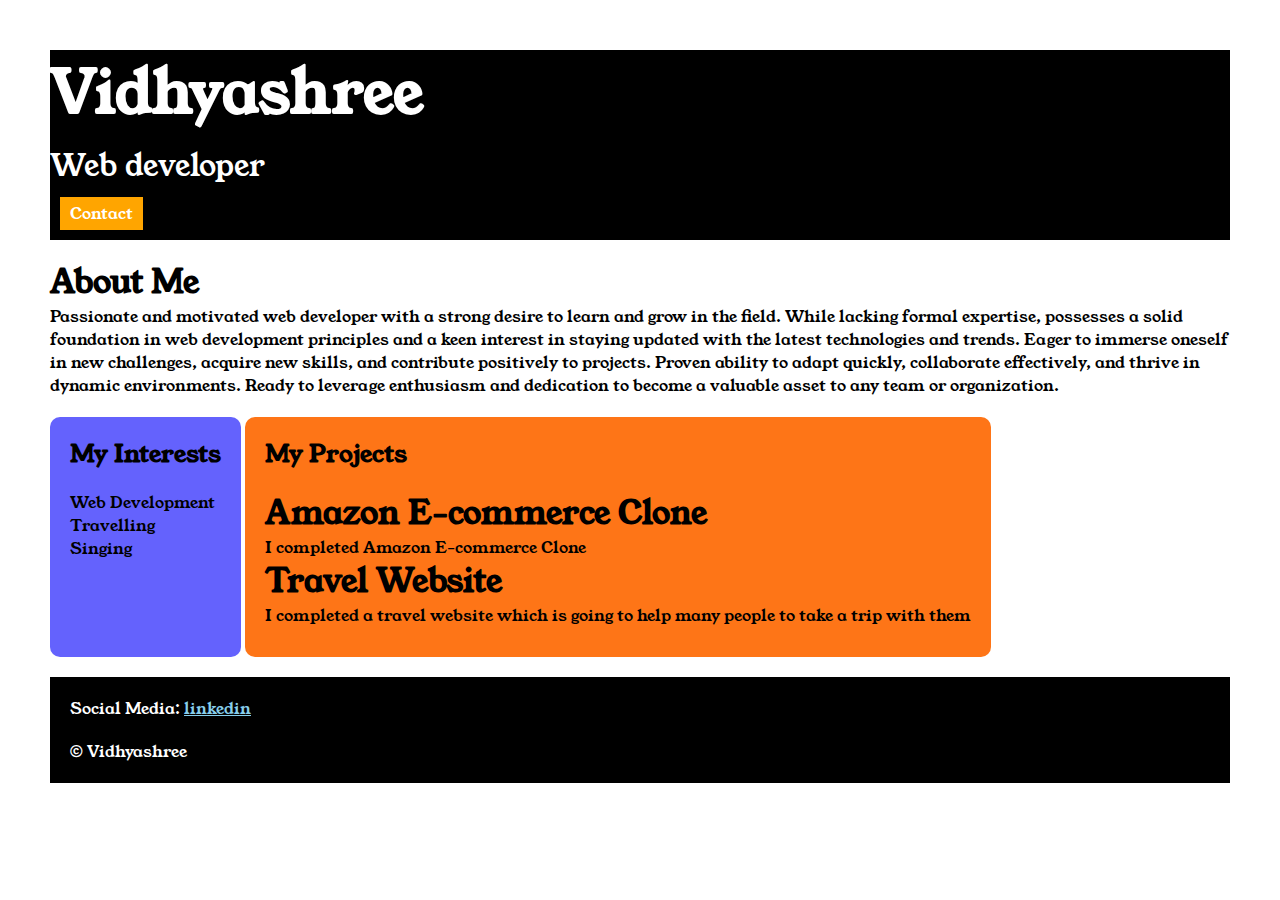
<file: index.html>
<!DOCTYPE html>
<html>

<head>
    <title> Portfolio </title>
    <link rel="stylesheet" href="style.css">

</head>

<body>

    <div class="container">
        <div class="section-one">
            <h1 class="section-one__name"> Vidhyashree </h1>
            <p class="section-one__role"> Web developer </p>
            <a class="section-one__contact" href="contact.html">Contact</a>
            <link rel="preconnect" href="https://fonts.googleapis.com">
            <link rel="preconnect" href="https://fonts.gstatic.com" crossorigin>
            <link href="https://fonts.googleapis.com/css2?family=Young+Serif&display=swap" rel="stylesheet">
        </div>

        <div class="section-two">
            <h1 class="section-two__title"> About Me</h1>
            <p> Passionate and motivated web developer with a strong desire to learn and grow in the field.
                While lacking formal expertise, possesses a solid foundation in web development principles and a keen
                interest
                in staying updated with the latest technologies and trends.
                Eager to immerse oneself in new challenges, acquire new skills, and contribute positively to projects.
                Proven ability to adapt quickly, collaborate effectively, and thrive in dynamic environments.
                Ready to leverage enthusiasm and dedication to become a valuable asset to any team or organization.
            </p>
        </div>

        <div class="section-three">
            <h2 class="section-three__title">My Interests</h2>
            <ul class="section-three__description">
                <li>Web Development</li>
                <li> Travelling </li>
                <li> Singing </li>
            </ul>
        </div>

        <div class="section-four">
            <h2 class="section-four__title"> My Projects</h2>
            <ul class="section-four__description">
                <li>
                    <h1> Amazon E-commerce Clone </h1>
                    <p> I completed Amazon E-commerce Clone </p>
                </li>
                <li>
                    <h1> Travel Website </h1>
                    <p> I completed a travel website which is going to help many people to take a trip with them</p>
                </li>
            </ul>
        </div>

        <div class="section-five">
            <p class="section-five__title"> Social Media:
                <a href="https://www.linkedin.com/in/vidhyashree76/">linkedin</a>
            </p>
            <p class="section-five__description"> &copy; Vidhyashree</p>
        </div>
    </div>
</body>

</html>
</file>
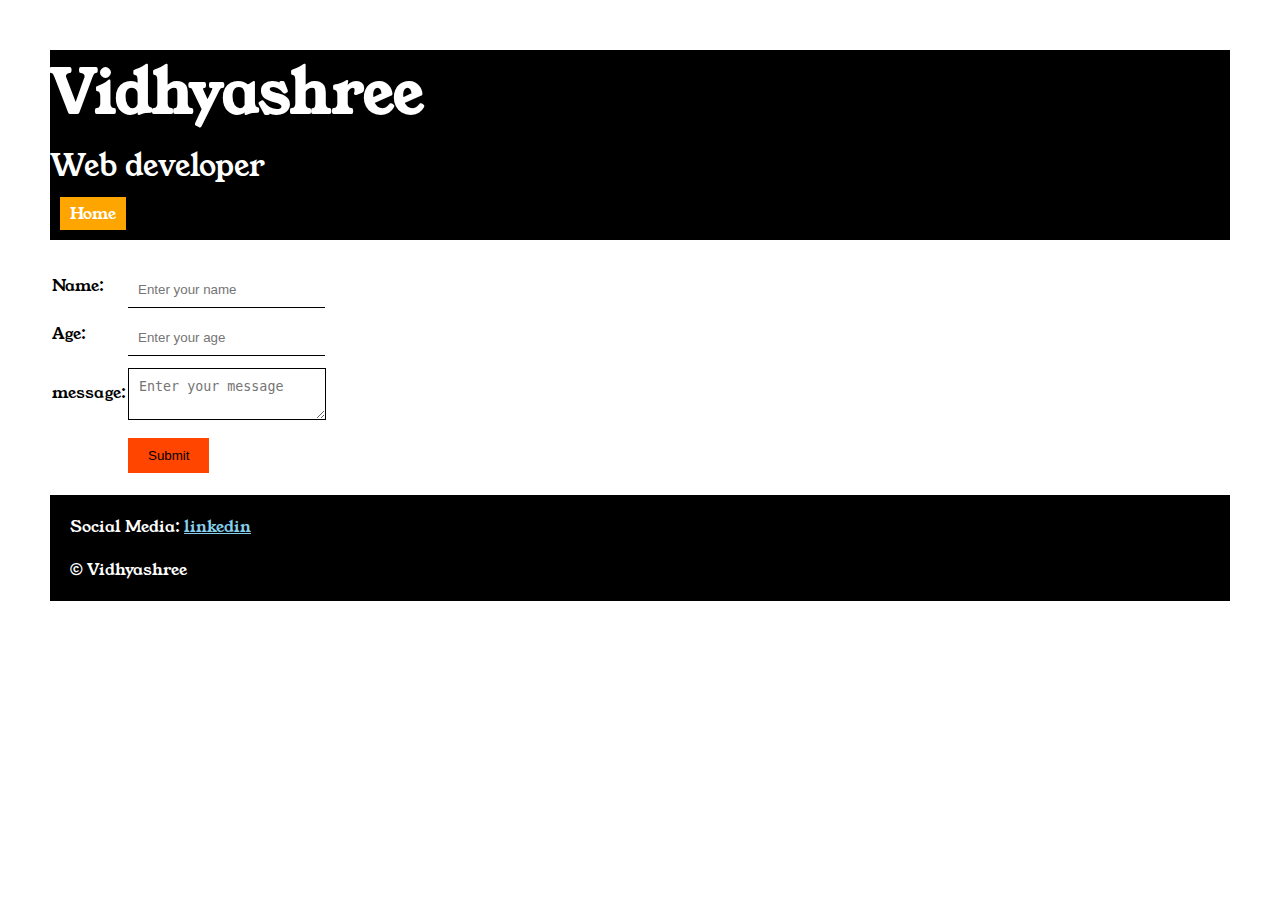
<file: contact.html>
<!DOCTYPE html>
<html lang="en">

<head>
    <meta charset="UTF-8">
    <meta name="viewport" content="width=device-width, initial-scale=1.0">
    <title> Contact </title>
    <link rel="stylesheet" href="style.css">
    <link rel="preconnect" href="https://fonts.googleapis.com">
    <link rel="preconnect" href="https://fonts.gstatic.com" crossorigin>
    <link href="https://fonts.googleapis.com/css2?family=Young+Serif&display=swap" rel="stylesheet">
</head>

<body>

    <div class="container">

    <div class="section-one">
        <h1 class="section-one__name"> Vidhyashree </h1>
        <p class="section-one__role"> Web developer </p>
        <a class="section-one__contact" href="index.html"> Home </a>
       
    </div>

    <div class="contact-form">
    <form>
        <table>
            <tr>
                <td>
                    <label>Name:</label>
                </td>
                <td>
                    <input type="text" placeholder="Enter your name" class="contact-form__input">
                </td>
            </tr>
            <tr>
                <td>
                    <label>Age:</label>
                </td>
                <td>
                    <input type="text" placeholder="Enter your age" class="contact-form__input">
                </td>
            </tr>
            <tr>
                <td>
                    <label>message:</label>
                </td>
                <td>
                    <textarea placeholder="Enter your message" class="contact-form__textarea"></textarea>
                </td>
            </tr>
            <tr>
                <td>

                </td>
                <td>
                    <input type="submit" class="contact-form__submit">
                </td>
            </tr>
        </table>
    </form>
    </div>
    <div class="section-five">
        <p class="section-five__title"> Social Media:
            <a href="https://www.linkedin.com/in/vidhyashree76/">linkedin</a>
        </p>
        <p class="section-five__description"> &copy; Vidhyashree</p>
    </div>
</body>

</html>
</file>
<file: style.css>
* {
    padding: 0px;
    margin: 0px;
}

body {
    font-family: "Young Serif", serif;

}
.container{
    padding : 50px;

}
.section-one{
    background-color:black;
    color: white;


}
.section-one__contact{
    background-color:orange;
    color: white;
    text-decoration:none;
    padding-left:10px;
    padding-right:10px;
    padding-top:5px;
    padding-bottom:5px;
    display:inline-block;
    margin-top:10px;
    margin-bottom: 10px;
    margin-left: 10px;
    margin-right: 10px;
}
.section-one__name{
    font-size: 60px;
}
.section-one__role{
    font-size: 30px;
    margin-top: 10px;
}
.section-two,.section-three,.section-four,.section-five{
    margin-top: 20px;
}
.section-two__description,.section-three__description,.section-four__description,.section-five__description{
    margin-top: 20px;
}
.section-five{
    background-color: black;
    color:white;
    padding: 20px;
}
.section-five__title a{
    color:skyblue;
}
.section-three li,.section-four li{
    list-style: none;
}
.section-three{
    background-color: #6462FD ;
    color: black;
    padding: 20px;
    display:inline-block;
    height: 200px;
    border-radius: 10px;
    vertical-align: top;
}
.section-four{
    background-color: #FE7517;
    color: black;
    padding: 20px;
    display:inline-block;
    height: 200px;
    border-radius: 10px;
    vertical-align: top;

}
.contact-form{
    margin-top: 20px;
}
.contact-form__input,.contact-form__textarea,.contact-form__submit{
    margin-top: 10px;

}
.contact-form__input{
    padding: 10px;
    border: none;
    border-bottom: solid black 1px;
}
.contact-form__textarea{
    padding: 10px;
    border: none;
    border: solid black 1px;
}
.contact-form__submit{
    padding-top: 10px;
    padding-bottom: 10px;
    padding-left: 20px;
    padding-right: 20px;
    background-color: orangered;
    color: black;
    border:none;
}
</file>
